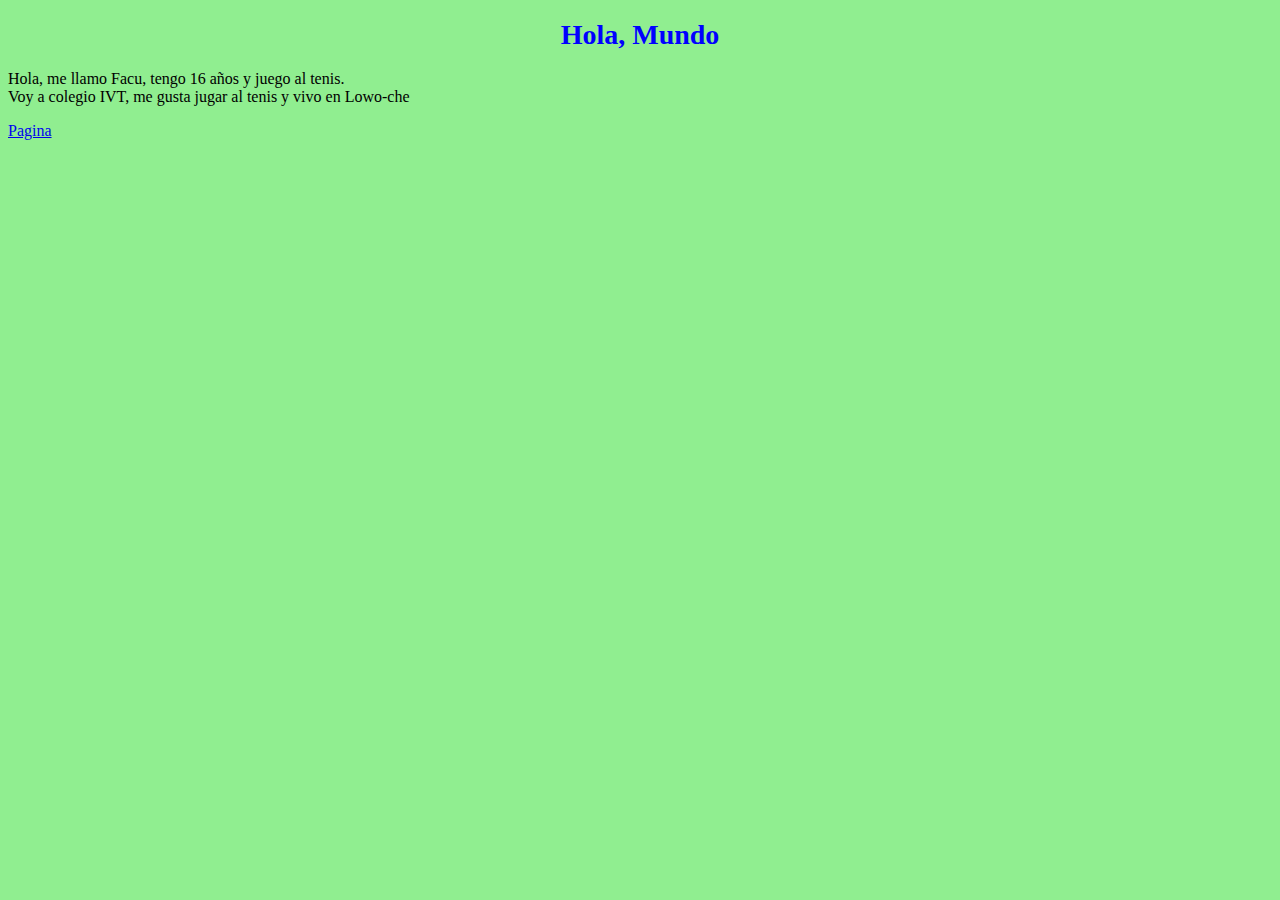
<file: ejercicio.html>
<!DOCTYPE html>
<html lang="en">
<head>
    <meta charset="UTF-8">
    <meta http-equiv="X-UA-Compatible" content="IE=edge">
    <meta name="viewport" content="width=device-width, initial-scale=1.0">
    <link rel="stylesheet" href="style1.css">
    <title>Facu</title>
</head>
<body>
    <h1 id="h1">Hola, Mundo</h1>
    <p>Hola, me llamo Facu, tengo 16 años y juego al tenis.
        <br>Voy a colegio IVT, me gusta jugar al tenis y vivo en Lowo-che
    </p>
    <a href="https://www.youtube.com/" target='blank'>Pagina</a>
</body>
</html>
</file>
<file: style1.css>
body{
    background-color: lightgreen;
}
h1{
    color: blue;
    text-align: center;
    font-size: 28px;
}

#p{
    font-family: Georgia;
    font-size: 18px;
}
</file>
